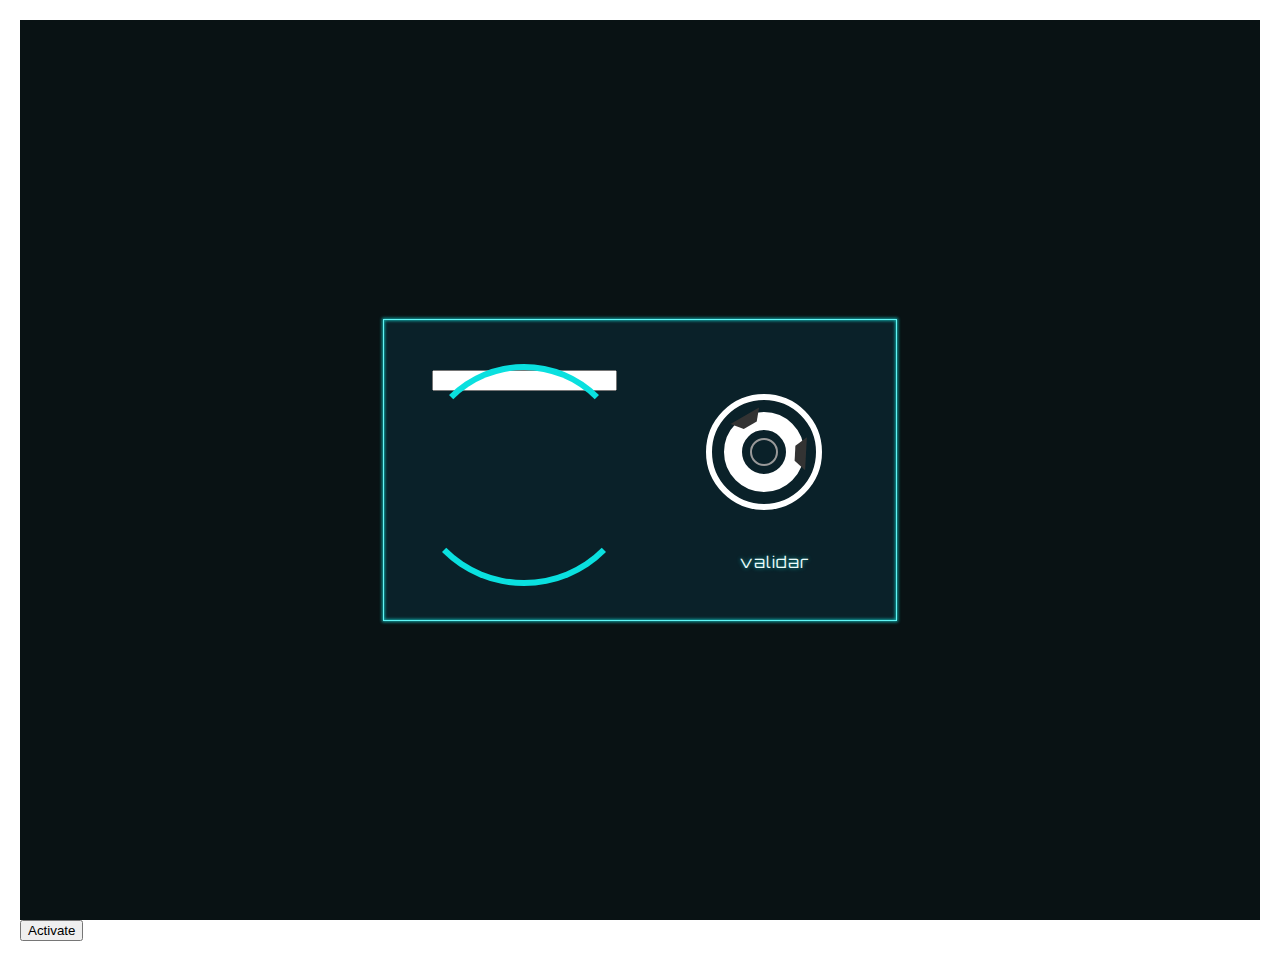
<file: Index.html>
<html lang="en">
<head>
<link href="https://fonts.googleapis.com/css?family=Orbitron" rel="stylesheet"> 
<link href="StylePage.css" rel="stylesheet">
<script src="https://cdnjs.cloudflare.com/ajax/libs/jquery/2.1.3/jquery.min.js"></script>
<script src="JsFunciones.js"></script>

</head>
<body>
<div class="id-card-wrapper">
  <div class="id-card">
    <div class="profile-row">
      <div class="dp">	  
        <div class="dp-arc-outer"></div>
        <div class="dp-arc-inner"></div>
		<div style="width:200px; height:200px; background-size: 200px 200px; vertical-align: middle;" >
			<input id="vchDescripcion"  name="vchDescripcion" type="text" value="" />
		</div>
        
      </div>
      <div class="desc" style="text-align:center;">        
            <div class="box one">
			<div class="activation_zone one"></div>
			<div class="outer_circle"></div>
			<div class="middle_circle">
				<div class="cutout one"></div>
				<div class="cutout two"></div>
			</div>
			<div class="inner_circle"></div>
		</div><!-- .box one -->
		<p>validar</p>
      </div>
    </div>
  </div>
</div>

</div><!-- .container -->
<button href="#" id="activate">Activate</button>


</body>
</html>
</file>
<file: StylePage.css>
body {
  margin:0px;
}
.id-card-wrapper {
  height: 100vh;
  width:100%;
  background-color: #091214;
  display: flex;
}
.id-card {
  flex-basis: 100%;
  max-width: 30em;
  border: 1px solid rgb(97, 245, 245);
  margin: auto;
  color: #fff;
  padding: 1em;
  background-color: #0A2129;
  box-shadow: 0px 0px 3px 1px #12a0a0, inset 0px 0px 3px 1px #12a0a0;
}

.profile-row {
  display: flex;
}
.profile-row .dp {
  flex-basis: 33.3%;
  position: relative;
  margin: 24px;
  align-self: center;
    text-align:center;
  
}
.profile-row .desc {
  flex-basis: 66.6%;
}

.profile-row .dp img {
  max-width: 100%;
  border-radius: 50%;
  display: block;
  box-shadow: 0px 0px 4px 3px #12a0a0;

}
.profile-row .desc {
  padding: 1em;
}

.profile-row .dp .dp-arc-inner {
  position: absolute;
  width: 100%;
  height: 100%;
  border: 6px solid transparent;
  border-top-color: #0AE0DF;
  border-radius: 50%;
  top: -6px;
  left: -6px;

  animation-duration: 2s;
  animation-name: rotate-clock;
  animation-iteration-count: infinite;
  animation-timing-function: linear;
}
@keyframes rotate-clock {
  from {
    transform: rotate(0deg);
  }
  to {
    transform: rotate(360deg);
  }
}
.profile-row .dp .dp-arc-outer {
  position: absolute;
  width: calc(100% + 20px);
  height: calc(100% + 20px);
  border: 6px solid transparent;
  border-bottom-color: #0AE0DF;
  border-radius: 50%;
  top: -16px;
  left: -16px;

  animation-duration: 2s;
  animation-name: rotate-anticlock;
  animation-iteration-count: infinite;
  animation-timing-function: linear;
}
@keyframes rotate-anticlock {
  from {
    transform: rotate(0deg);
  }
  to {
    transform: rotate(-360deg);
  }
}

.profile-row .desc {
  font-family: 'Orbitron', sans-serif;
  color: #ecfcfb;
  text-shadow: 0px 0px 4px #12a0a0;
  letter-spacing: 1px;
}
.profile-row .desc h1 {
  margin: 0px;
}


article, aside, figure, footer, header, hgroup, nav, section {
 display: block
}
.outer_circle {
 width: 104px; height: 104px; background: 0; border-radius: 100%; border: 6px solid #fff; position: absolute; top: 50%; left: 50%; margin: -58px 0 0 -58px;
}
.activation_zone {
 width: 115px; height: 115px; position: absolute; top: 50%; left: 50%; margin: -58px 0 0 -58px; z-index: 500;
}
@-webkit-keyframes one_rotate_inner_circle { 
    0%, 100% {
     -webkit-transform: rotate(0deg)
    }
    30% {
     -webkit-transform: rotate(-110deg)
    }
    70% {
     -webkit-transform: rotate(70deg)
    }
}
@-webkit-keyframes one_shrink_outer_border { 
    0%, 100% {
     -webkit-transform: rotate(0deg)
    }
    50% {
     border-width: 1px; height: 50px; width: 50px; top: 68%; left: 68%; opacity: .0;
    }
}
@-webkit-keyframes two_rotate_inner_gear { 
    0%, 100% {
     -webkit-transform: rotate(0deg)
    }
    30% {
     -webkit-transform: rotate(40deg)
    }
    50% {
     -webkit-transform: rotate(110deg)
    }
    75% {
     -webkit-transform: rotate(-30deg)
    }
}
@-webkit-keyframes two_rotate_middle_circle { 
    0%, 100% {
     -webkit-transform: rotate(0deg)
    }
    50% {
     -webkit-transform: rotate(-40deg)
    }
    70% {
     -webkit-transform: rotate(-110deg)
    }
    90% {
     -webkit-transform: rotate(30deg)
    }
}
body {
 background: #fff; padding: 20px;
}
.box {
 background: #0A2129; width: 200px; height: 200px; box-sizing: border-box; float: left; margin: 0 20px 0 0; position: relative;
}
.one.active .inner_circle {
 -webkit-transition: .5s ease; border-color: #ee582b;
}
.one.active .middle_circle {
 -webkit-animation: one_rotate_inner_circle .9s ease
}
.one.active .outer_circle {
 -webkit-animation: one_shrink_outer_border 1.5s ease
}
.one .middle_circle {
 width: 44px; height: 44px; border: 18px solid #fff; border-radius: 100%; position: absolute; top: 50%; left: 50%; margin: -40px 0 0 -40px;
}
.one .middle_circle .cutout {
 border-bottom: 11px solid #333; border-left: 9px solid transparent; border-right: 9px solid transparent; height: 0; width: 15px; position: absolute;
}
.one .middle_circle .one {
 top: -15px; left: -11px; z-index: 200; -webkit-transform: rotate(150deg);
}
.one .middle_circle .two {
 top: 18px; right: -31px; z-index: 200; -webkit-transform: rotate(-87deg);
}
.one .inner_circle {
 width: 24px; height: 24px; border: 2px solid #999; border-radius: 100%; position: absolute; top: 50%; left: 50%; margin: -14px 0 0 -14px; -webkit-transition: border-color .4s ease;
}
.two.active .inner_circle {
 border-color: #ee582b
}
.two.active .middle_circle {
 -webkit-animation: two_rotate_inner_gear 3s ease
}
.two.active .middle_circle_big_add {
 -webkit-animation: two_rotate_middle_circle 3s ease
}
.two .middle_circle {
 width: 44px; height: 44px; border: 8px solid #a3a3a3; border-radius: 100%; position: absolute; top: 50%; left: 50%; margin: -30px 0 0 -30px; z-index: 200;
}
.two .middle_circle .cutout {
 border-bottom: 7px solid #333; border-left: 3px solid transparent; border-right: 3px solid transparent; height: 0; width: 6px; position: absolute;
}
.two .middle_circle .one {
 top: 0; left: 3px; z-index: 200; -webkit-transform: rotate(142deg);
}
.two .middle_circle .two {
 top: -2px; right: 6px; z-index: 200; -webkit-transform: rotate(209deg);
}
.two .middle_circle .three {
 top: 20px; right: -7px; z-index: 200; -webkit-transform: rotate(-91deg);
}
.two .middle_circle .four {
 bottom: -1px; right: 4px; z-index: 200; -webkit-transform: rotate(-41deg);
}
.two .middle_circle .five {
 bottom: -2px; left: 7px; z-index: 200; -webkit-transform: rotate(29deg);
}
.two .middle_circle .six {
 top: 19px; left: -6px; z-index: 200; -webkit-transform: rotate(88deg);
}
.two .middle_circle_big {
 width: 72px; height: 72px; border: 2px solid #fff; border-radius: 100%; position: absolute; top: 50%; left: 50%; margin: -38px 0 0 -38px; background-color: #333; z-index: 20;
}
.two .middle_circle_big_add {
 position: absolute; top: 50%; left: 50%; width: 90px; height: 90px; margin: -45px 0 0 -45px;
}
.two .middle_circle_big_add .one {
 width: 50px; height: 25px; background: #fff; -webkit-transform: rotate(-45deg); border-radius: 100%; position: absolute; left: -3px; top: 8px;
}
.two .middle_circle_big_add .one_cutout_right {
 width: 15px; height: 20px; background: #333; -webkit-transform: rotate(-27deg); position: absolute; left: 35px; top: -4px;
}
.two .middle_circle_big_add .one_cutout_left {
 width: 15px; height: 20px; background: #333; -webkit-transform: rotate(-55deg); position: absolute; left: -1px; top: 29px;
}
.two .middle_circle_big_add .two {
 width: 40px; height: 15px; background: #fff; -webkit-transform: rotate(-68deg); border-radius: 100%; position: absolute; left: -7px; top: 23px;
}
.two .middle_circle_big_add .two_cutout_left {
 width: 15px; height: 18px; background: #333; -webkit-transform: rotate(-75deg); position: absolute; left: -1px; top: 45px;
}
.two .middle_circle_big_add .three {
 width: 40px; height: 15px; background: #fff; -webkit-transform: rotate(-95deg); border-radius: 100%; position: absolute; left: -7px; top: 40px;
}
.two .middle_circle_big_add .three_cutout_left {
 width: 7px; height: 10px; background: #333; -webkit-transform: rotate(-110deg); position: absolute; left: 8px; top: 60px;
}
.two .middle_circle_big_add .four {
 width: 40px; height: 15px; background: #fff; -webkit-transform: rotate(0deg); border-radius: 100%; position: absolute; left: 50%; bottom: 5px; margin-left: -20px;
}
.two .middle_circle_big_add .four_cutout_left {
 width: 8px; height: 10px; background: #333; -webkit-transform: rotate(-76deg); position: absolute; left: 23px; bottom: 5px;
}
.two .middle_circle_big_add .four_cutout_right {
 width: 8px; height: 10px; background: #333; -webkit-transform: rotate(76deg); position: absolute; right: 23px; bottom: 5px;
}
.two .middle_circle_big_add .five {
 width: 50px; height: 25px; background: #fff; -webkit-transform: rotate(100deg); border-radius: 100%; position: absolute; right: -11px; bottom: 28px;
}
.two .middle_circle_big_add .five_cutout_right {
 width: 15px; height: 10px; background: #333; -webkit-transform: rotate(-7deg); position: absolute; top: 23px; right: -1px;
}
.two .middle_circle_big_add .five_cutout_left {
 width: 12px; height: 15px; background: #333; -webkit-transform: rotate(-60deg); position: absolute; bottom: 8px; right: 13px;
}
.two .middle_circle_big_add .six {
 width: 30px; height: 15px; background: #fff; -webkit-transform: rotate(-117deg); border-radius: 100%; position: absolute; right: 1px; top: 22px; margin-left: -20px;
}
.two .middle_circle_big_add .six_cutout_right {
 width: 10px; height: 14px; background: #333; -webkit-transform: rotate(-31deg); position: absolute; right: 12px; top: 8px;
}
.two .inner_circle {
 width: 24px; height: 24px; border: 2px solid #ee582b; border-radius: 100%; position: absolute; top: 50%; left: 50%; margin: -14px 0 0 -14px; -webkit-transition: border-color .4s ease; z-index: 200;
}
.two .inner_inner_circle {
 width: 6px; height: 6px; border: 2px solid #999; border-radius: 100%; position: absolute; top: 50%; left: 50%; margin: -5px 0 0 -5px; -webkit-transition: border-color .4s ease; z-index: 200;
}
</file>
